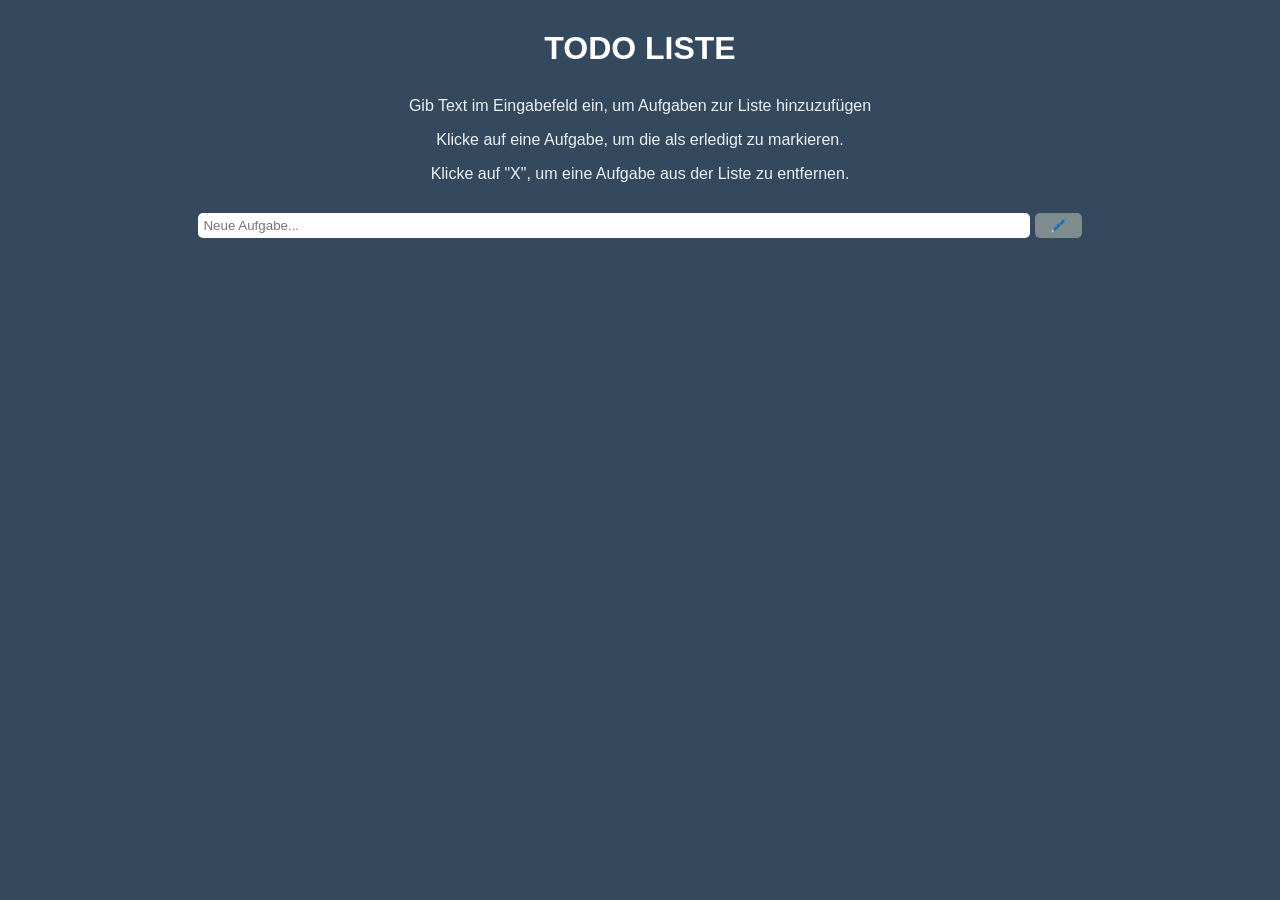
<file: index.html>
<!DOCTYPE html>
<html lang="de">
<head>
    <meta charset="UTF-8">
    <title>ToDoListe mit JavaScript</title>
    <meta name="description" content="JavaScript ToDo-Liste">
    <meta name="author" content="Anja">
    <link rel="stylesheet" href="css/style.css">
    <meta name="viewport" content="width=device-width, initial-scale=1">
</head>
<body>
    <div class="intro">
        <h1>ToDo Liste</h1>
    </div>
    <div class="hilfetext">
        <p>Gib Text im Eingabefeld ein, um Aufgaben zur Liste hinzuzufügen</p>
        <p>Klicke auf eine Aufgabe, um die als erledigt zu markieren.</p>
        <p>Klicke auf "X", um eine Aufgabe aus der Liste zu entfernen.</p>
    </div>
    <div id="nutzereingabe">
        <input id="userInput" type="text" placeholder="Neue Aufgabe..." maxlength="27">
        <button id="enter">🖊️
        </button>
    </div>
    <!-- Leere Liste -->
    <div class="listItem">
        <ul class="list">
        </ul>
    </div>
  <script src="js/code.js">
    </script>
</body>
</html>
</file>
<file: css/style.css>
body {
    background: #34495e;
    text-align: center;
    font-family: 'Open Sans', sans-serif;
}

.intro {
    margin: 30px 0px;
    font-weight: bold;
}

h1 {
    color: #ffffff;
    text-transform: uppercase;
}

.hilfetext {
    color: #ecf0f1;
    margin-bottom: 30px;
}

p {
    font-weight: 400;
}

input {
   border-radius: 5px;
   min-width: 65%;
   padding: 5px; 
   border: none;
}

button {
    border: none;
    padding: 5px 15px;
    background-color: #7f8c8d;
    border-radius: 5px; 
}

button:hover {
    font-size: large;
}

ul {
    text-align: left;
    margin-top: 20px;
}

li {
    list-style: none;
    padding: 10px 20px;
    background: #95afa6;
    color: #34495e;
    text-transform: capitalize;
    font-weight: 600;
    border: 2px solid #95afa6;
    border-radius: 5px;
    margin-bottom: 10px;
}

li:hover {
    background: #7f8c8d;
    color: #ecf0f1;
    border-color: #7f8c8d;
}

li > button {
    font-weight: normal;
    background:none;
    border: none;
    float: right;
    color: #34495e;
    font-weight: 800;
}

.done {
    background: #27ae60 !important;
    color: #34495e;
    border-color: #27ae60 !important;
}

.delete {
    display: none;
}
</file>
